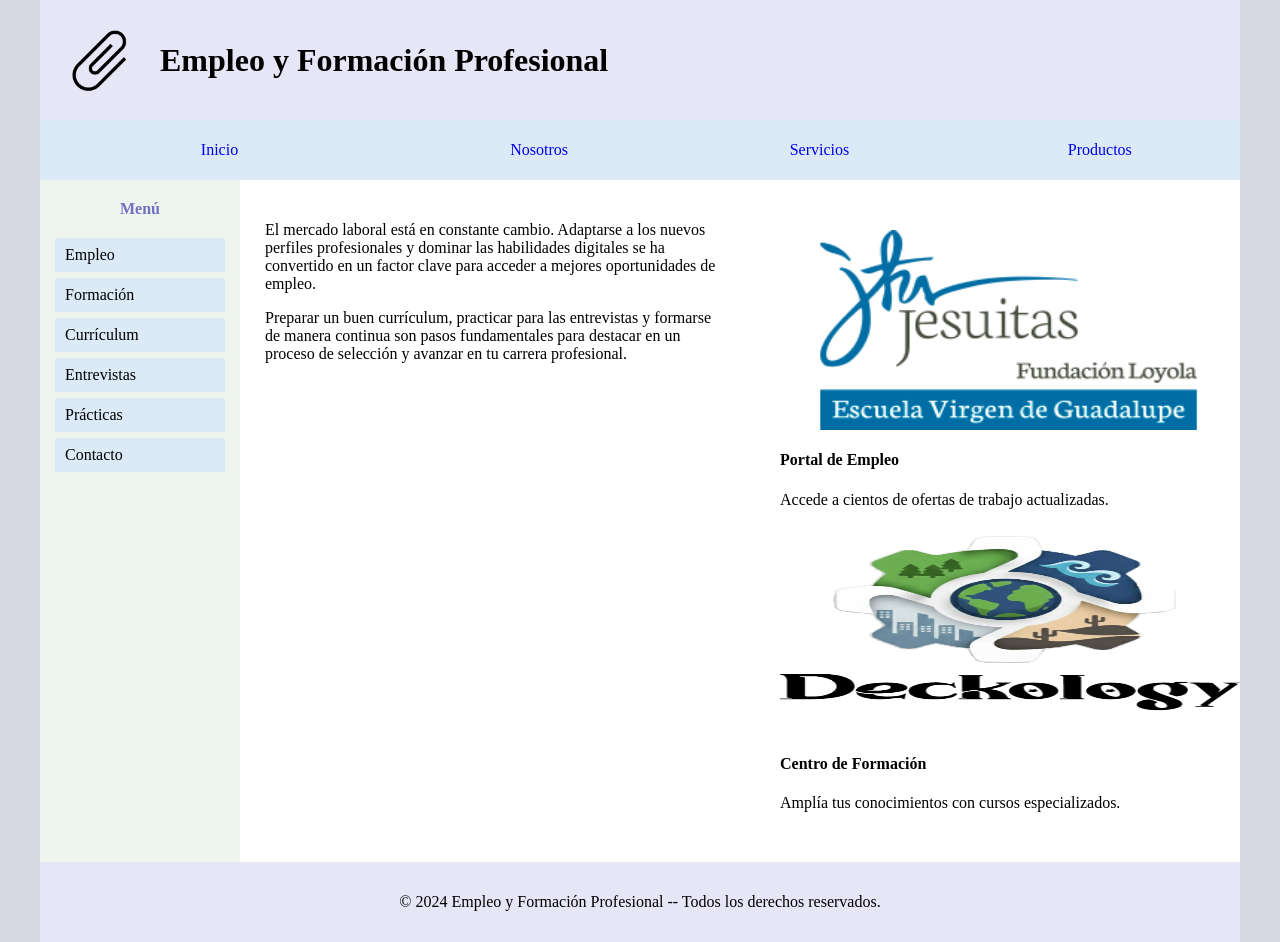
<file: index.html>
<!DOCTYPE html>
<html lang="es">
<head>
    <meta charset="UTF-8">
    <meta name="viewport" content="width=device-width, initial-scale=1.0">
    <title>Empleo y Formación Profesional</title>
    <link rel="stylesheet" href="estilos-px.css">
</head>
<body>
    <div class="contenedor">
        <header>
            <img class="logo" src="imagenes/material.png" alt="Logo">
            <h1>Empleo y Formación Profesional</h1>
        </header>
        <!--
            EXPLICACIÓN FLEX — NAV con 4 botones (nav-4)
            Todos los botones parten del mismo flex-basis: 241px.
            4 × 241px = 964px, que es menor que el contenedor (1200px).
            1200 - 964 = 236px.

            flex-grow determina cuánto del sobrante recibe cada caja:
              · "Inicio": flex-grow 3  → recibe 3/6 del sobrante = 118px → ancho final = 359px
              · Resto: flex-grow 1 cada una → reciben 1/6 = 39px → ancho final = 280px

            Resultado: los 4 botones llenan el nav sin desbordarlo.
            Al pulsar "Inicio" se navega a index2.html, donde aparece el botón de Contacto.
        -->
        <nav class="nav-4">
            <a href="index2.html" class="boton inicio">Inicio</a>
            <a href="#" class="boton">Nosotros</a>
            <a href="#" class="boton">Servicios</a>
            <a href="#" class="boton">Productos</a>
        </nav>
        <div class="cuerpo">
            <aside>
                <h2 class="titulo-menu">Menú</h2>
                <ul>
                    <li>Empleo</li>
                    <li>Formación</li>
                    <li>Currículum</li>
                    <li>Entrevistas</li>
                    <li>Prácticas</li>
                    <li>Contacto</li>
                </ul>
            </aside>
            <main>
                <div class="caja-texto">
                    <p>El mercado laboral está en constante cambio. Adaptarse a los nuevos perfiles profesionales y dominar las habilidades digitales se ha convertido en un factor clave para acceder a mejores oportunidades de empleo.</p>
                    <p>Preparar un buen currículum, practicar para las entrevistas y formarse de manera continua son pasos fundamentales para destacar en un proceso de selección y avanzar en tu carrera profesional.</p>
                </div>
                <section class="caja-imagenes">
                    <article>
                        <img src="imagenes/logotipo.png" alt="Portal de Empleo">
                        <h4>Portal de Empleo</h4>
                        <p>Accede a cientos de ofertas de trabajo actualizadas.</p>
                    </article>
                    <article>
                        <img src="imagenes/Logo.png" alt="Centro de Formación">
                        <h4>Centro de Formación</h4>
                        <p>Amplía tus conocimientos con cursos especializados.</p>
                    </article>
                </section>
            </main>
        </div>
        <footer>
            © 2024 Empleo y Formación Profesional -- Todos los derechos reservados.
        </footer>
    </div>
</body>
</html>
</file>
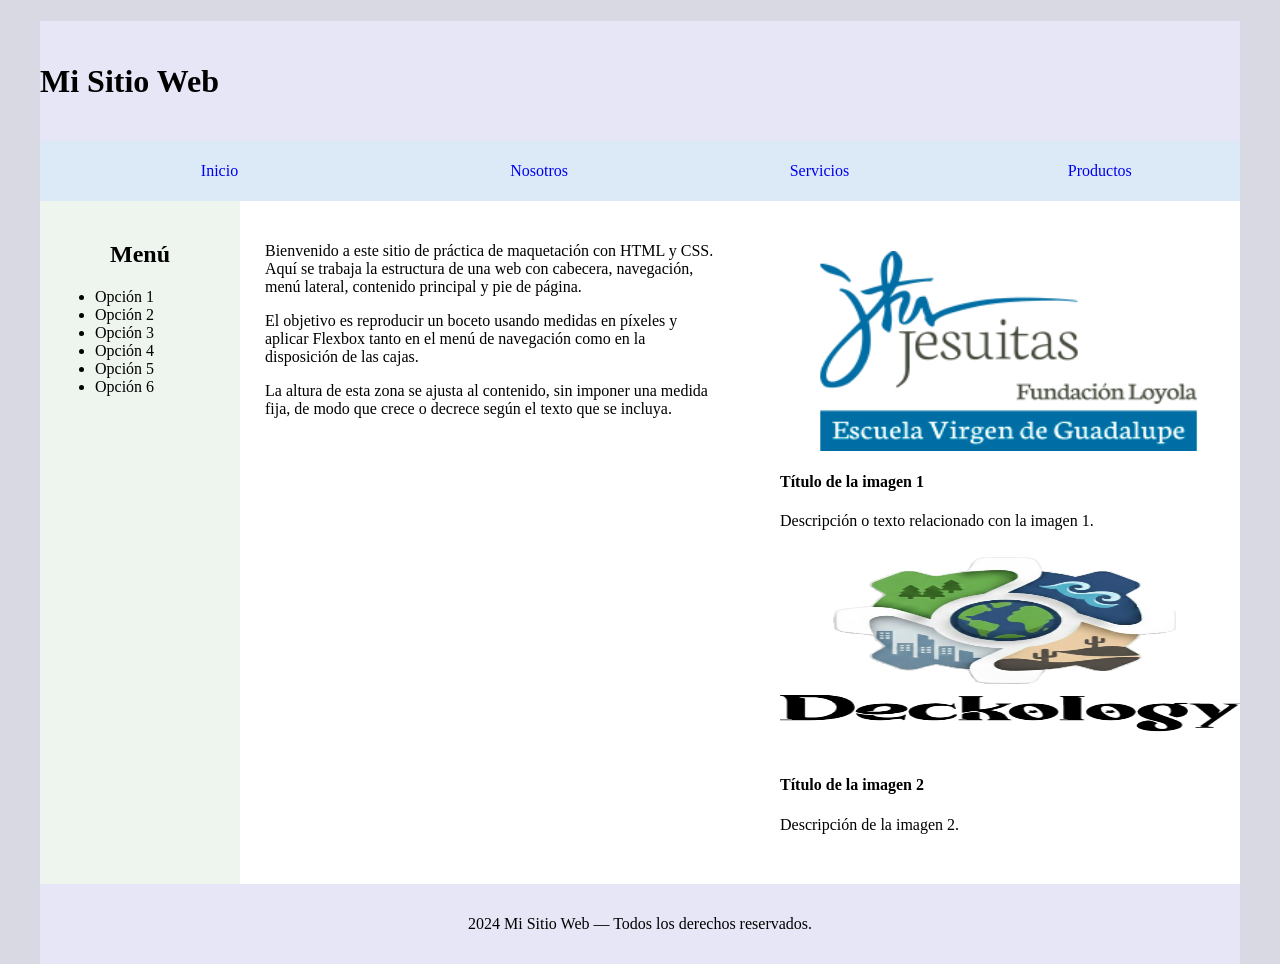
<file: Px/index.html>
<!DOCTYPE html>
<html lang="es">
<head>
    <meta charset="UTF-8">
    <meta name="viewport" content="width=device-width, initial-scale=1.0">
    <title>Mi Sitio Web en PX - 4 botones</title>
    <link rel="stylesheet" href="estilos-px.css">
</head>
<body>
    <div class="contenedor">
        <header>
            <div class="logo"></div>
            <h1>Mi Sitio Web</h1>
        </header>

        <nav class="nav-4">
            <a href="index5-px.html" class="boton inicio">Inicio</a>
            <a href="#" class="boton">Nosotros</a>
            <a href="#" class="boton">Servicios</a>
            <a href="#" class="boton">Productos</a>
        </nav>
        <div class="cuerpo">
            <aside>
                <h2 class="titulo-menu">Menú</h2>
                <ul>
                    <li>Opción 1</li>
                    <li>Opción 2</li>
                    <li>Opción 3</li>
                    <li>Opción 4</li>
                    <li>Opción 5</li>
                    <li>Opción 6</li>
                </ul>
            </aside>
            <main>
                <div class="caja-texto">
                    <p>Bienvenido a este sitio de práctica de maquetación con HTML y CSS. Aquí se trabaja la estructura de una web con cabecera, navegación, menú lateral, contenido principal y pie de página.</p>
                    <p>El objetivo es reproducir un boceto usando medidas en píxeles y aplicar Flexbox tanto en el menú de navegación como en la disposición de las cajas.</p>
                    <p>La altura de esta zona se ajusta al contenido, sin imponer una medida fija, de modo que crece o decrece según el texto que se incluya.</p>
                </div>
                <section class="caja-imagenes">
                    <article>
                        <img src="../imagenes/logotipo.png" alt="Imagen 1">
                        <h4>Título de la imagen 1</h4>
                        <p>Descripción o texto relacionado con la imagen 1.</p>
                    </article>
                    <article>
                        <img src="../imagenes/Logo.png" alt="Imagen 2">
                        <h4>Título de la imagen 2</h4>
                        <p>Descripción de la imagen 2.</p>
                    </article>
                </section>
            </main>
        </div>
        <footer>
            2024 Mi Sitio Web — Todos los derechos reservados.
        </footer>
    </div>
</body>
</html>
</file>
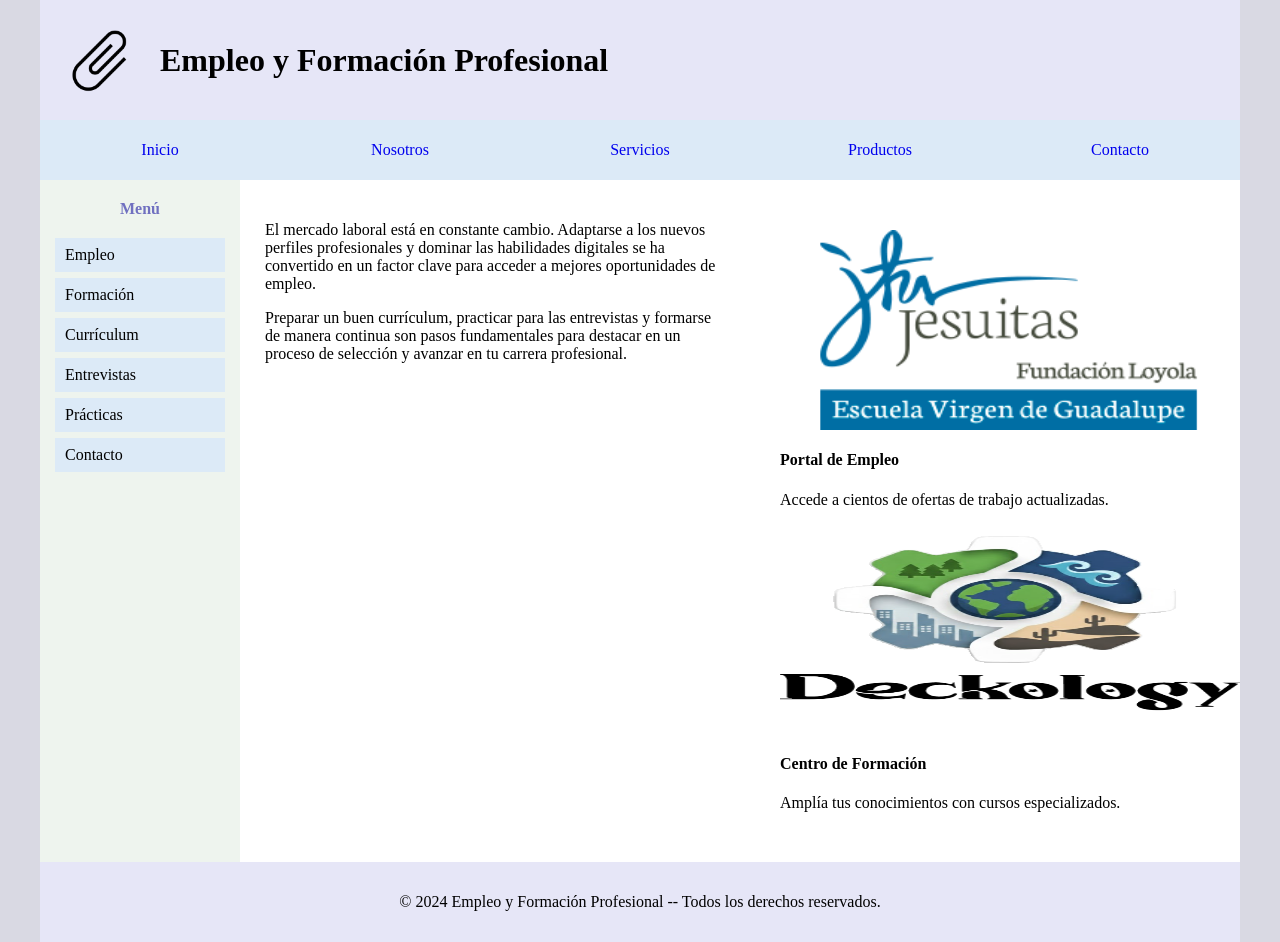
<file: index2.html>
<!DOCTYPE html>
<html lang="es">
<head>
    <meta charset="UTF-8">
    <meta name="viewport" content="width=device-width, initial-scale=1.0">
    <title>Empleo y Formación Profesional</title>
    <link rel="stylesheet" href="estilos-px.css">
</head>
<body>
    <div class="contenedor">
        <header>
            <img class="logo" src="imagenes/material.png" alt="Logo">
            <h1>Empleo y Formación Profesional</h1>
        </header>
        <!--
            EXPLICACIÓN FLEX — NAV con 5 botones (nav-5)
            Todos los botones parten del mismo flex-basis: 241px.
            5 × 241px = 1205px, que es mayor que el contenedor (1200px).
            1205 - 1200 = 5px.

            flex-shrink: 1 en todos los botones → el déficit se reparte igual entre los 5:
              - Cada botón encoge 1px → ancho final: 240px por botón.
              - 5 × 240px = 1200px: encajan exactamente en el contenedor.

            Resultado: los 5 botones caben ajustados sin desbordar el nav.
            Al pulsar "Inicio" se vuelve a index.html.
        -->
        <nav class="nav-5">
            <a href="index.html" class="boton inicio">Inicio</a>
            <a href="#" class="boton">Nosotros</a>
            <a href="#" class="boton">Servicios</a>
            <a href="#" class="boton">Productos</a>
            <a href="#" class="boton">Contacto</a>
        </nav>
        <div class="cuerpo">
            <aside>
                <h2 class="titulo-menu">Menú</h2>
                <ul>
                    <li>Empleo</li>
                    <li>Formación</li>
                    <li>Currículum</li>
                    <li>Entrevistas</li>
                    <li>Prácticas</li>
                    <li>Contacto</li>
                </ul>
            </aside>
            <main>
                <div class="caja-texto">
                    <p>El mercado laboral está en constante cambio. Adaptarse a los nuevos perfiles profesionales y dominar las habilidades digitales se ha convertido en un factor clave para acceder a mejores oportunidades de empleo.</p>
                    <p>Preparar un buen currículum, practicar para las entrevistas y formarse de manera continua son pasos fundamentales para destacar en un proceso de selección y avanzar en tu carrera profesional.</p>
                </div>
                <section class="caja-imagenes">
                    <article>
                        <img src="imagenes/logotipo.png" alt="Portal de Empleo">
                        <h4>Portal de Empleo</h4>
                        <p>Accede a cientos de ofertas de trabajo actualizadas.</p>
                    </article>
                    <article>
                        <img src="imagenes/Logo.png" alt="Centro de Formación">
                        <h4>Centro de Formación</h4>
                        <p>Amplía tus conocimientos con cursos especializados.</p>
                    </article>
                </section>
            </main>
        </div>
        <footer>
            © 2024 Empleo y Formación Profesional -- Todos los derechos reservados.
        </footer>
    </div>
</body>
</html>
</file>
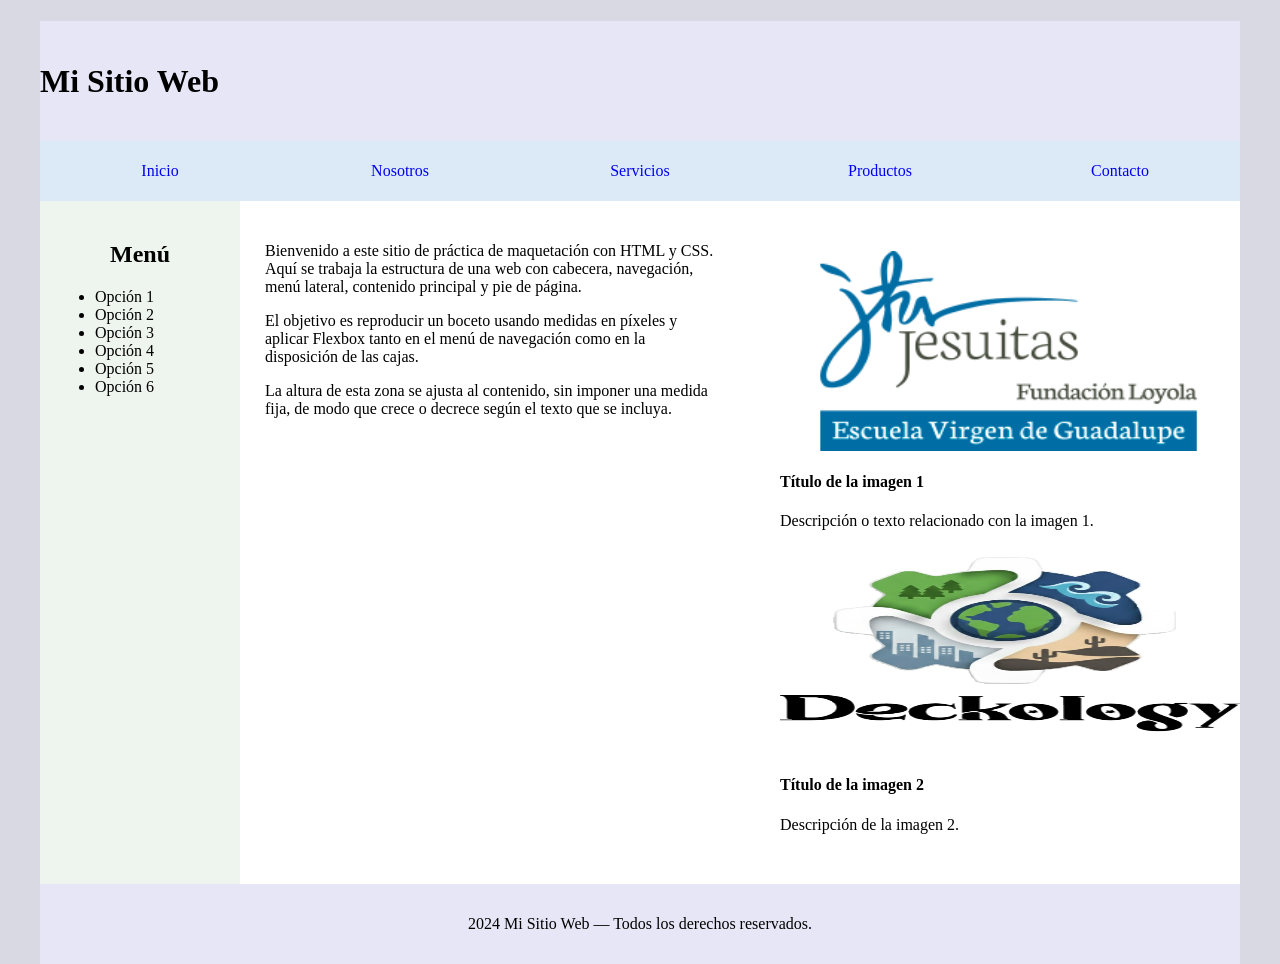
<file: Px/index2.html>
<!DOCTYPE html>
<html lang="es">
<head>
    <meta charset="UTF-8">
    <meta name="viewport" content="width=device-width, initial-scale=1.0">
    <title>Mi Sitio Web en PX- 5 botones</title>
    <link rel="stylesheet" href="estilos-px.css">
</head>
<body>
    <div class="contenedor">
        <header>
            <div class="logo"></div>
            <h1>Mi Sitio Web</h1>
        </header>
        <!-- NAV con 5 cajas: ahora aparece "Contacto" -->
        <nav class="nav-5">
            <a href="index4-px.html" class="boton inicio">Inicio</a>
            <a href="#" class="boton">Nosotros</a>
            <a href="#" class="boton">Servicios</a>
            <a href="#" class="boton">Productos</a>
            <a href="#" class="boton">Contacto</a>
        </nav>
        <div class="cuerpo">
            <aside>
                <h2 class="titulo-menu">Menú</h2>
                <ul>
                    <li>Opción 1</li>
                    <li>Opción 2</li>
                    <li>Opción 3</li>
                    <li>Opción 4</li>
                    <li>Opción 5</li>
                    <li>Opción 6</li>
                </ul>
            </aside>
            <main>
                <div class="caja-texto">
                    <p>Bienvenido a este sitio de práctica de maquetación con HTML y CSS. Aquí se trabaja la estructura de una web con cabecera, navegación, menú lateral, contenido principal y pie de página.</p>
                    <p>El objetivo es reproducir un boceto usando medidas en píxeles y aplicar Flexbox tanto en el menú de navegación como en la disposición de las cajas.</p>
                    <p>La altura de esta zona se ajusta al contenido, sin imponer una medida fija, de modo que crece o decrece según el texto que se incluya.</p>
                </div>
                <section class="caja-imagenes">
                    <article>
                        <img src="../imagenes/logotipo.png" alt="Imagen 1">
                        <h4>Título de la imagen 1</h4>
                        <p>Descripción o texto relacionado con la imagen 1.</p>
                    </article>
                    <article>
                        <img src="../imagenes/Logo.png" alt="Imagen 2">
                        <h4>Título de la imagen 2</h4>
                        <p>Descripción de la imagen 2.</p>
                    </article>
                </section>
            </main>

        </div>
        <footer>
            2024 Mi Sitio Web — Todos los derechos reservados.
        </footer>

    </div>
</body>
</html>
</file>
<file: estilos-px.css>
body {
    margin: 0;
    background-color: #d9d9e3;
}

.contenedor {
    width: 1200px;
    margin: 0 auto;
    background-color: #ffffff;
}

header {
    height: 120px;
    display: flex;
    align-items: center;
    gap: 20px;
    padding: 0 20px;
    background-color: #e6e6f7;
}

.logo {
    width: 80px;
    height: 80px;
    flex-shrink: 0;
}

nav {
    height: 60px;
    display: flex;
    align-items: center;
    background-color: #dceaf7;
}

nav .boton {
    text-align: center;
    text-decoration: none;
}

.nav-4 .boton {
    flex-grow: 1;
    flex-shrink: 0;
    flex-basis: 241px; /* 4×241=964px caben / 5×241=1205px no caben */
}

.nav-4 .boton.inicio {
    flex-grow: 3;
}

.nav-5 .boton {
    flex-shrink: 1;
    flex-basis: 241px; /* Misma medida inicial que nav-4 */
}

.cuerpo {
    min-height: 520px;
    background-color: #eef4ee;
    display: flex;
}

aside {
    width: 170px; /* 200 - 15 - 15 = 170px */
    padding: 20px 15px;
    flex-shrink: 0;
}

aside .titulo-menu {
    text-align: center;
    font-size: 16px;
    margin: 0 0 12px 0;
    padding-bottom: 8px;
    color: #7070c0;
}

aside ul {
    display: flex;
    flex-direction: column;
    list-style: none;
    padding: 0;
    margin: 0;
    gap: 6px;
}

aside ul li {
    padding: 8px 10px;
    background-color: #dceaf7;
    cursor: pointer;
}

aside ul li:hover {
    background-color: #7070c0;
    color: #ffffff;
}

main {
    width: 1000px; /* 1200 - 200 = 1000px */
    background-color: #ffffff;
}

main .caja-texto {
    float: left;
    width: 455px; /* 490 - 25 - 10 = 455px */
    padding: 25px 10px 25px 25px;
}

main .caja-imagenes {
    margin-left: 490px; /* Ancho total de caja-texto */
    width: 460px; /* 510 - 25 - 25 = 460px */
    padding: 25px;
}

main .caja-imagenes article {
    margin: 25px;
}

main .caja-imagenes img {
    width: 460px;
    height: 200px;
    display: block;
}

footer {
    height: 80px;
    line-height: 80px;
    text-align: center;
    background-color: #e6e6f7;
}

/* Pantallas mas pequeñas de 1200px: el contenedor pasa a ocupar el 100% del viewport */
@media (max-width: 1200px) {
    .contenedor {
        width: 100%;
    }
}

/* Pantallas mas pequeñas de 768px: aside y main pasan a columna */
@media (max-width: 768px) {
    .cuerpo {
        flex-direction: column;
    }

    aside {
        width: 100%;
        padding: 15px;
        box-sizing: border-box;
    }
}
</file>
<file: Px/estilos-px.css>
body {
    margin: 0;
    background-color: #d9d9e3;
}

.contenedor {
    width: 1200px;
    margin: 0 auto;
    background-color: #ffffff;
}

header {
    height: 120px;
    line-height: 120px;
    background-color: #e6e6f7;
}

nav {
    height: 60px;
    display: flex;
    align-items: center;
    background-color: #dceaf7;
}

nav .boton {
    text-align: center;
    text-decoration: none;
}

.nav-4 .boton {
    flex-grow: 1;
    flex-shrink: 0;
    flex-basis: 241px;
}

.nav-4 .boton.inicio {
    flex-grow: 3;
}

.nav-5 .boton {
    flex-grow: 1;
    flex-shrink: 1;
    flex-basis: 241px;
}

.cuerpo {
    min-height: 520px;
    background-color: #eef4ee;
}

aside {
    float: left;
    width: 170px;
    padding: 20px 15px;
}

aside .titulo-menu {
    text-align: center;
}

main {
    margin-left: 200px;
    background-color: #ffffff;
}

main .caja-texto {
    float: left;
    width: 455px;
    padding: 25px 10px 25px 25px;
}

main .caja-imagenes {
    margin-left: 490px;
    width: 460px;
    padding: 25px;
}

main .caja-imagenes article {
    margin: 25px;
}

main .caja-imagenes img {
    width: 460px;
    height: 200px;
    display: block;
}

footer {
    clear: both;
    height: 80px;
    line-height: 80px;
    text-align: center;
    background-color: #e6e6f7;
}

@media (max-width: 1200px) {
    .contenedor {
        width: 100%;
    }
}

@media (max-width: 768px) {

    main {
        margin-left: 0;
    }
}
</file>
